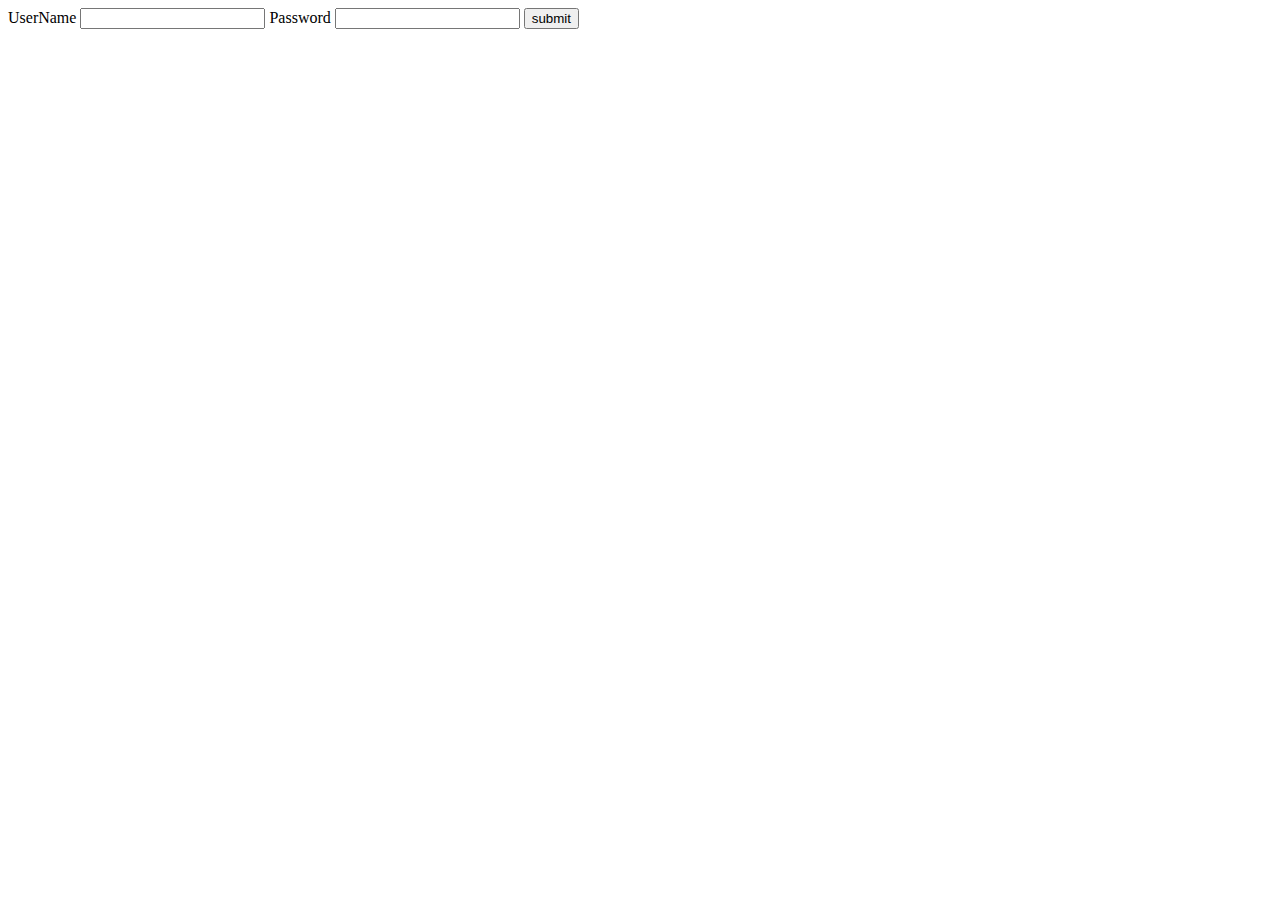
<file: login.html>
<!DOCTYPE html>
<html>
    <head></head>
    <body>
        <form onsubmit="login()">
            <label for="username">UserName</label>
            <input id="username" type="text"/>
            <label for="password">Password</label>
            <input id="password" type="password"/>
            <input type="submit" value="submit"/>
        </form>
        <script src="./js/main.js"></script>
    </body> 
</html>
</file>
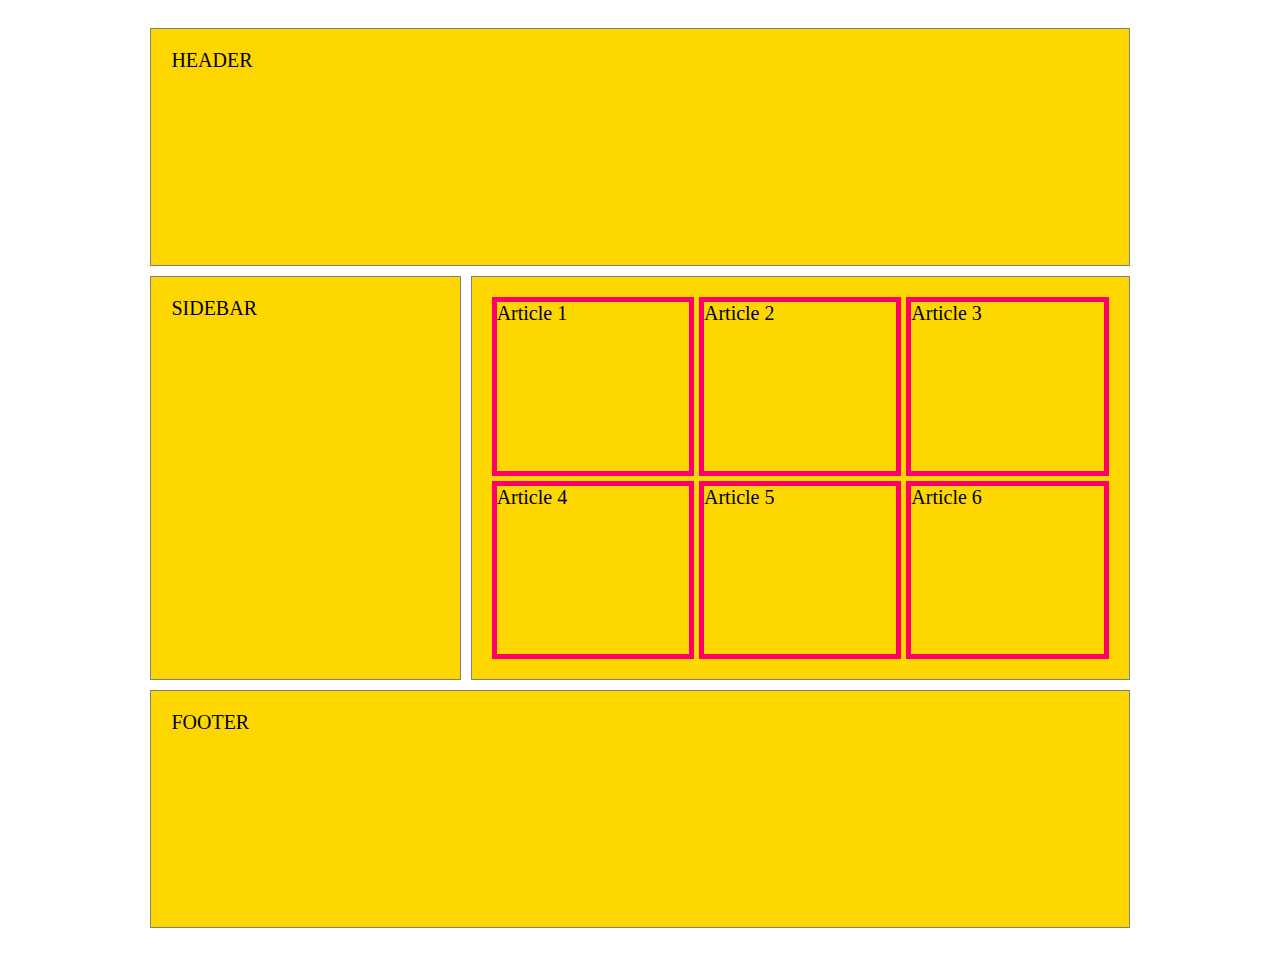
<file: html/lineups.html>
<!DOCTYPE html>
<html lang="en">
<head>
  <meta charset="UTF-8">
  <meta http-equiv="X-UA-Compatible" content="IE=edge">
  <meta name="viewport" content="width=device-width, initial-scale=1.0">
  <title>CSS GRID</title>
  <link rel="stylesheet" href="/css/lineups.css">
</head>
<body>
  <div class="container">
    <div class="item-1 item">HEADER</div>
    <div class="item-2 item">SIDEBAR</div>
    <div class="item-3 item">
      <div class="article">Article 1</div>
      <div class="article">Article 2</div>
      <div class="article">Article 3</div>
      <div class="article">Article 4</div>
      <div class="article">Article 5</div>
      <div class="article">Article 6</div>
    </div>
    <div class="item-4 item">FOOTER</div>
  </div>
</body>
</html>
</file>
<file: css/lineups.css>
body {
    padding: 20px;
  }
  
  .container {
    display: grid;
    height: 100vh;
    width: 80%;
    margin: 0 auto;

  
    grid-template-areas: 
    "header header header"
    "sidebar video video"
    "sidebar video video"
    "footer footer footer";
  
    column-gap: 10px;
    row-gap: 10px;
  }
  
  .item {
    background-color: gold;
    border: 1px solid grey;
    min-height: 50px;
    padding: 20px;
    font-size: 20px;
  }
  
  .item-1 {
    grid-area: header;
  }
  
  .item-2 {
    grid-area: sidebar;
  }
  
  .item-3 {
    grid-area: video;
  
    display: grid;
    grid-template-columns: repeat(3, 1fr);
    column-gap: 5px;
    row-gap: 5px;
  }
  
  .item-4 {
    grid-area: footer;
  }
  
  .article {
    border: 5px solid rgb(255, 0, 106);
  }
</file>
